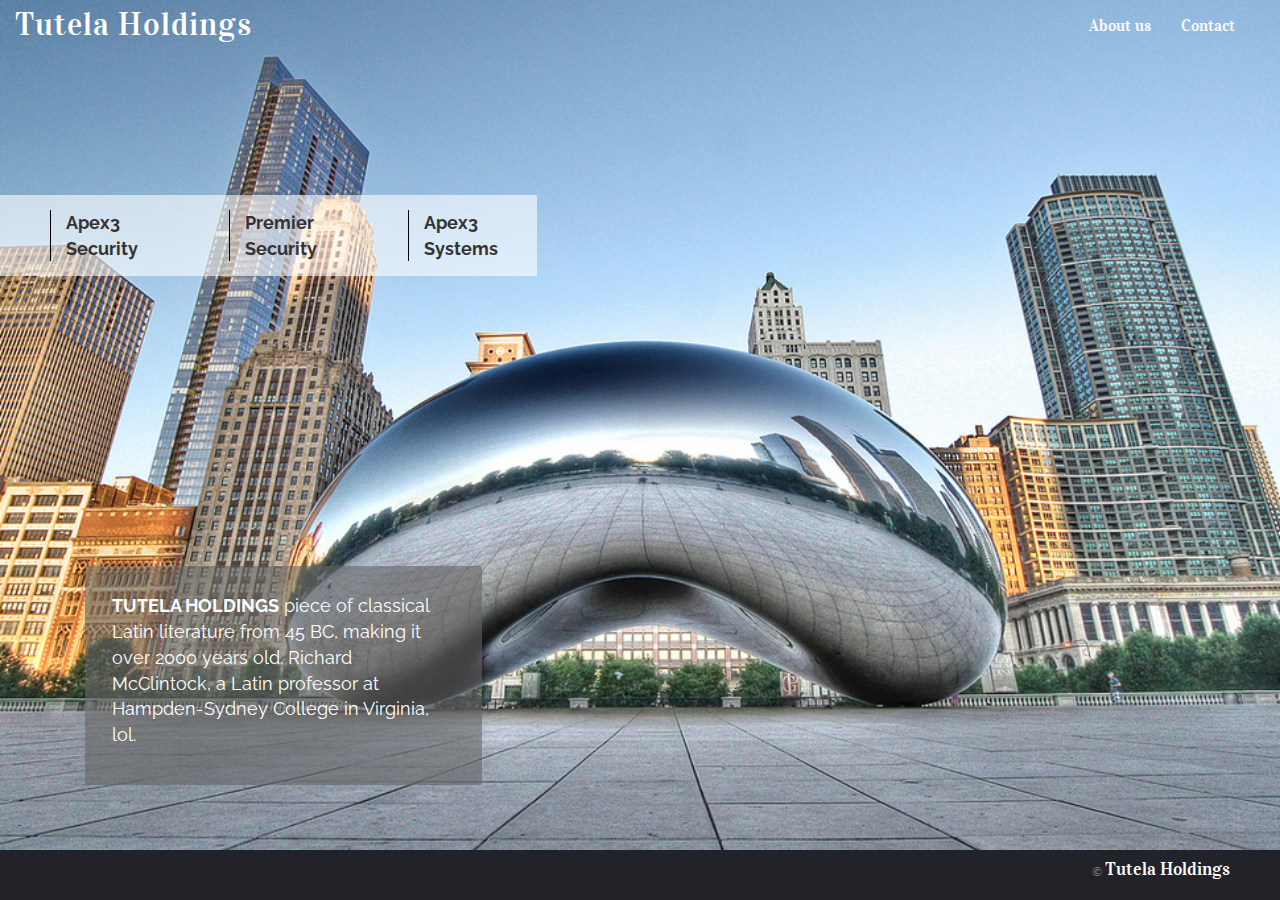
<file: index.html>
<!DOCTYPE html>
<html lang="en">
<head>
  <meta charset="UTF-8">
  <meta name="viewport" content="width=device-width, initial-scale=1">
  <title>Tutela Holdings</title>



  <!-- Latest compiled and minified CSS -->
  <link rel="stylesheet" href="css/normalize.css">
  <link rel="stylesheet" href="http://maxcdn.bootstrapcdn.com/bootstrap/3.3.5/css/bootstrap.min.css">
  <link rel="stylesheet" href="css/main.css">
  <!-- jQuery library -->
  <script src="https://ajax.googleapis.com/ajax/libs/jquery/1.11.3/jquery.min.js"></script>
  <!-- Latest compiled JavaScript -->
  <script src="http://maxcdn.bootstrapcdn.com/bootstrap/3.3.5/js/bootstrap.min.js"></script>
  <script src="JS/custom.js"></script>

  <!-- FONTS -->
  <link href='https://fonts.googleapis.com/css?family=Raleway' rel='stylesheet' type='text/css'>
  <link href='https://fonts.googleapis.com/css?family=Bitter' rel='stylesheet' type='text/css'>

  <link href='https://fonts.googleapis.com/css?family=Vidaloka' rel='stylesheet' type='text/css'>



</head>


<body>
  <nav class="navbar navbar-default navi">
    <div class="container-fluid">
      <!-- Brand and toggle get grouped for better mobile display -->
      <div class="navbar-header">
        <button type="button" class="navbar-toggle collapsed" data-toggle="collapse" data-target="#bs-example-navbar-collapse-1" aria-expanded="false">
          <span class="sr-only">Toggle navigation</span>
          <span class="icon-bar"></span>
          <span class="icon-bar"></span>
          <span class="icon-bar"></span>
        </button>
        <a class="navbar-brand" href="">
          <!-- <img src="images/tutela-logo.gif" alt=""> -->
          <span class="brand-title">Tutela Holdings</span>
        </a>
      </div>

      <!-- Collect the nav links, forms, and other content for toggling -->
      <div class="collapse navbar-collapse" id="bs-example-navbar-collapse-1">
        <ul class="nav navbar-nav pull-right">
          <!-- <li class="dropdown">
            <a href="#" class="dropdown-toggle" data-toggle="dropdown" role="button" aria-haspopup="true" aria-expanded="false">Companies <span class="caret"></span></a>
            <ul class="dropdown-menu">
              <li><a href="http://www.apex3security.com">Apex3 Security</a></li>
              <li><a href="http://www.premiersecuritycorp.com">Premier Security</a></li>
              <li><a href="http://www.apex3systems.com">Apex3 Systems</a></li>
            </ul>
          </li> -->
          <li><a href="#">About us <span class="sr-only">(current)</span></a></li>
          <li><a href="contact.html">Contact</a></li>
        </ul>
      </div><!-- /.navbar-collapse -->
    </div><!-- /.container-fluid -->
  </nav>

  <!-- <section id="biz"> -->
  <div class="col-md-12">
    <div class="biz-row">
      <ul class="biz-list col-md-7 col-xs-12">
        <!-- <div id="arrow-right"></div> --> <!--DELETE AFTER IF NOWORK -->
        <li class="col-md-3 col-sm-7 col-xs-12">
          <div class="biz-title col-sm-12">Apex3 Security</div>
          <ul class="biz-hover">
            <li>
              <div class="biz-popup">
                <div class="biz-title-2">Apex3 Security</div>
                <p> piece of classical Latin literature from 45 BC, making it over 2000 years old. Richard McClintock, a Latin professor at Hampden-Sydney College in Virginia, looked up one of the more obscure Latin words, consectetur, from a Lorem Ipsum passage, and going through the cites of the word </p>
              </div>
            </li>
          </ul>
        </li>

        <li class="col-md-3 col-sm-7 col-xs-12">
          <div class="biz-title col-sm-12">Premier Security</div>
          <ul class="biz-hover">
            <li>
              <div class="biz-popup">
                <div class="biz-title-2">Premier Security</div>
                <p> piece of classical Latin literature from 45 BC, making it over 2000 years old. Richard McClintock, a Latin professor at Hampden-Sydney College in Virginia, looked up one of the more obscure Latin words, consectetur, from a Lorem Ipsum passage, and going through the cites of the word </p>
              </div>
            </li>
          </ul>
        </li>

        <li class="col-md-3 col-sm-7 col-xs-12">
          <div class="biz-title col-sm-12">Apex3 Systems</div>
          <ul class="biz-hover">
            <li>
              <div class="biz-popup">
                <div class="biz-title-2">Apex3 Systems</div>
                <p> piece of classical Latin literature from 45 BC, making it over 2000 years old. Richard McClintock, a Latin professor at Hampden-Sydney College in Virginia, looked up one of the more obscure Latin words, consectetur, from a Lorem Ipsum passage, and going through the cites of the word </p>
              </div>
            </li>
          </ul>
        </li>
      </ul>
    </div>
  </div>

  <div class="col-md-4 col-sm-8 col-xs-12">
    <div class="jumbo-box">
      <div class="jumbo-content">
        <p><strong>TUTELA HOLDINGS</strong> piece of classical Latin literature from 45 BC, making it over 2000 years old. Richard McClintock, a Latin professor at Hampden-Sydney College in Virginia, lol.</p>
      </div>
    </div>
  </div>

  <footer>
    <h4 class="pull-right">
    <small>&copy; </small>Tutela Holdings
    </h4>
  </footer>


</body>
</html>
</file>
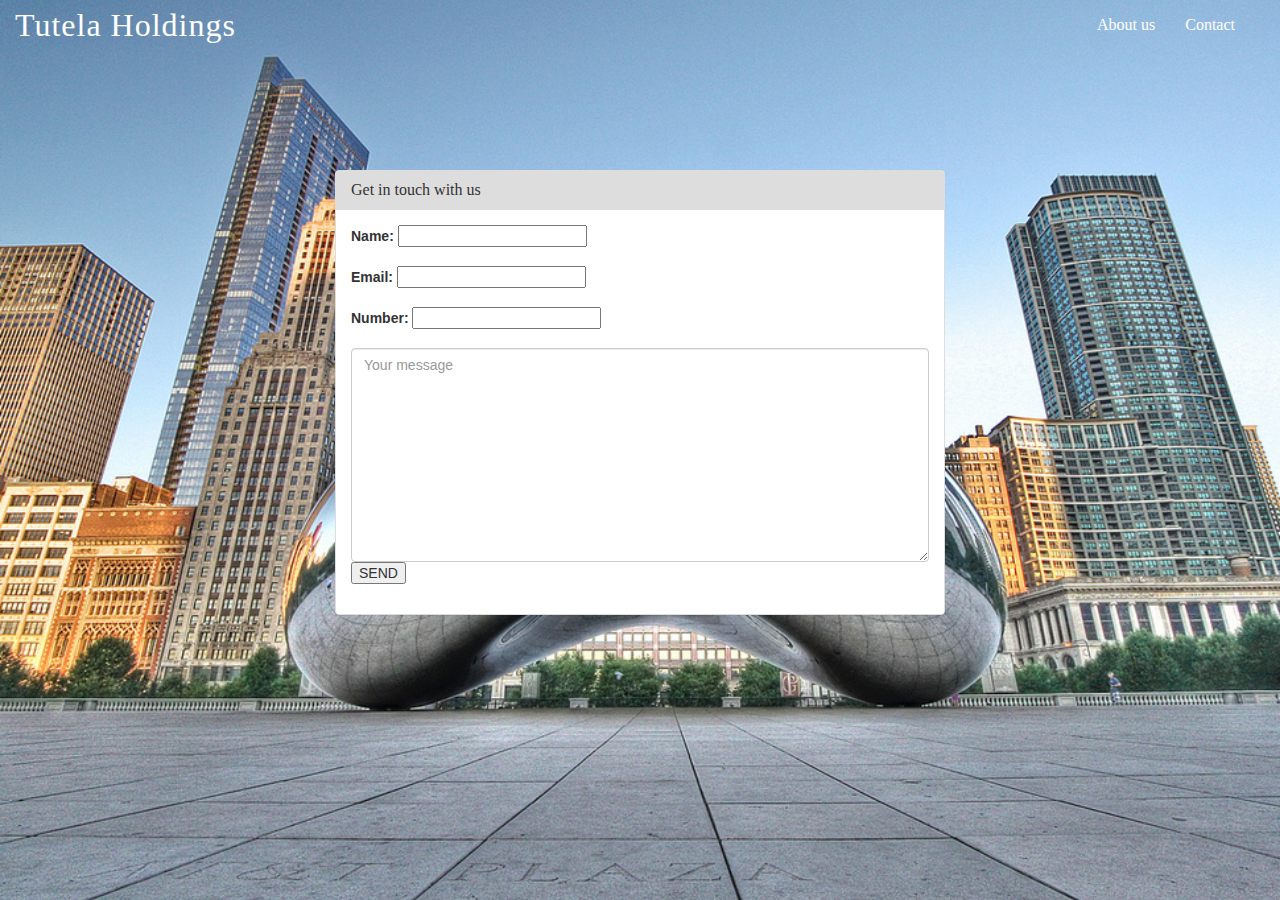
<file: contact.html>
<!DOCTYPE html>
<html lang="en">
<head>
  <meta charset="UTF-8">
  <meta name="viewport" content="width=device-width, initial-scale=1">
  <title>Tutela Holdings</title>



  <!-- Latest compiled and minified CSS -->
  <link rel="stylesheet" href="css/normalize.css">
  <link rel="stylesheet" href="http://maxcdn.bootstrapcdn.com/bootstrap/3.3.5/css/bootstrap.min.css">
  <link rel="stylesheet" href="css/main.css">
  <!-- jQuery library -->
  <script src="https://ajax.googleapis.com/ajax/libs/jquery/1.11.3/jquery.min.js"></script>
  <!-- Latest compiled JavaScript -->
  <script src="http://maxcdn.bootstrapcdn.com/bootstrap/3.3.5/js/bootstrap.min.js"></script>
  <script src="JS/custom.js"></script>

  <!-- FONTS -->
  <link href='https://fonts.googleapis.com/css?family=Libre+Baskerville:700' rel='stylesheet' type='text/css'>
  <link href='https://fonts.googleapis.com/css?family=Droid+Sans' rel='stylesheet' type='text/css'>



</head>


<body>
  <nav class="navbar navbar-default navi">
    <div class="container-fluid">
      <!-- Brand and toggle get grouped for better mobile display -->
      <div class="navbar-header">
        <button type="button" class="navbar-toggle collapsed" data-toggle="collapse" data-target="#bs-example-navbar-collapse-1" aria-expanded="false">
          <span class="sr-only">Toggle navigation</span>
          <span class="icon-bar"></span>
          <span class="icon-bar"></span>
          <span class="icon-bar"></span>
        </button>
        <a class="navbar-brand" href="index.html">
          <!-- <img src="images/tutela-logo.gif" alt=""> -->
          <span class="brand-title">Tutela Holdings</span>
        </a>
      </div>

      <!-- Collect the nav links, forms, and other content for toggling -->
      <div class="collapse navbar-collapse" id="bs-example-navbar-collapse-1">
        <ul class="nav navbar-nav pull-right">
          <!-- <li class="dropdown">
            <a href="#" class="dropdown-toggle" data-toggle="dropdown" role="button" aria-haspopup="true" aria-expanded="false">Companies <span class="caret"></span></a>
            <ul class="dropdown-menu">
              <li><a href="http://www.apex3security.com">Apex3 Security</a></li>
              <li><a href="http://www.premiersecuritycorp.com">Premier Security</a></li>
              <li><a href="http://www.apex3systems.com">Apex3 Systems</a></li>
            </ul>
          </li> -->
          <li><a href="#">About us <span class="sr-only">(current)</span></a></li>
          <li><a href="contact.html">Contact</a></li>
        </ul>
      </div><!-- /.navbar-collapse -->
    </div><!-- /.container-fluid -->
  </nav>

  <div class="col-md-6 col-md-offset-3 center-form">
    <div class="panel panel-default">
      <div class="panel-heading gray">
        <h3 class="panel-title">Get in touch with us</h3>
      </div>

      <div class="panel-body">
        <form action="contact_us.php" enctype="multipart/form-data" method="post">
          <div class="form-group">
            <label for="name">Name:</label>
            <input type="text" name="name" id="name" class=""/>
          </div>
          <div class="form-group">
            <label for="email">Email:</label>
            <input type="email" name="email" id="email" class=""/>
          </div>
          <div class="form-group">
            <label for="number">Number:</label>
            <input type="text" name="number" id="number" class=""/>
          </div>
          <div><textarea name="message" id="message" cols="100" rows="10" placeholder="Your message" class="form-control"></textarea></div>
          <div><input type="submit" name="submit" value="SEND" id="sendform" class="form-group"></div>
        </form>
      </div>

    </div>
  </div>



</body>
</html>
</file>
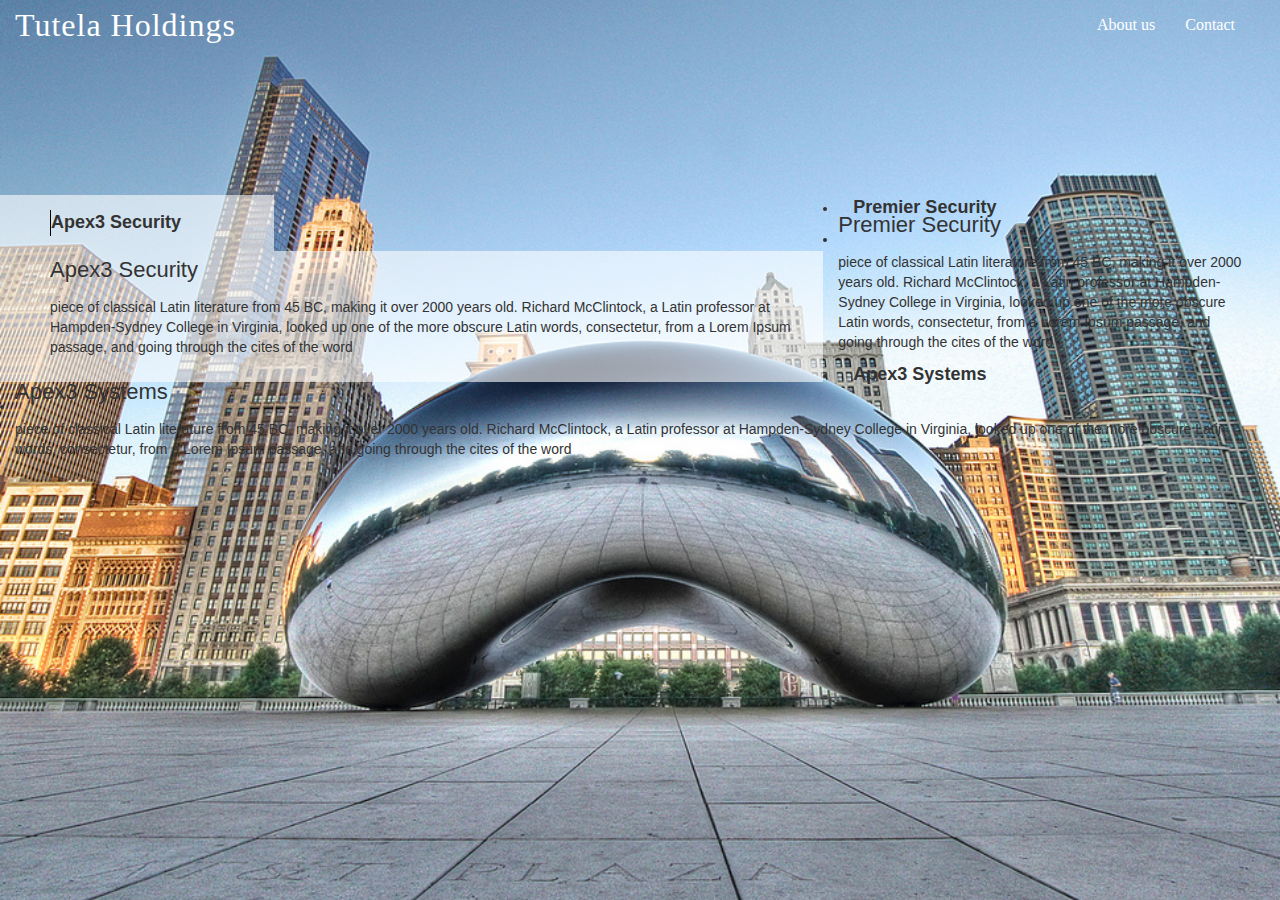
<file: index3.html>
<!DOCTYPE html>
<html lang="en">
<head>
  <meta charset="UTF-8">
  <meta name="viewport" content="width=device-width, initial-scale=1">
  <title>Tutela Holdings</title>



  <!-- Latest compiled and minified CSS -->
  <link href='https://fonts.googleapis.com/css?family=Libre+Baskerville:700' rel='stylesheet' type='text/css'>
  <link rel="stylesheet" href="css/normalize.css">
  <link rel="stylesheet" href="http://maxcdn.bootstrapcdn.com/bootstrap/3.3.5/css/bootstrap.min.css">
  <link rel="stylesheet" href="css/main.css">
  <!-- jQuery library -->
  <script src="https://ajax.googleapis.com/ajax/libs/jquery/1.11.3/jquery.min.js"></script>
  <!-- Latest compiled JavaScript -->
  <script src="http://maxcdn.bootstrapcdn.com/bootstrap/3.3.5/js/bootstrap.min.js"></script>
  <script src="JS/custom.js"></script>

</head>
<style>.biz-popup p{transition: color .2s ease-in;} .biz-popup p:hover{color:red;}</style>

<body>
  <nav class="navbar navbar-default navi">
    <div class="container-fluid">
      <!-- Brand and toggle get grouped for better mobile display -->
      <div class="navbar-header">
        <button type="button" class="navbar-toggle collapsed" data-toggle="collapse" data-target="#bs-example-navbar-collapse-1" aria-expanded="false">
          <span class="sr-only">Toggle navigation</span>
          <span class="icon-bar"></span>
          <span class="icon-bar"></span>
          <span class="icon-bar"></span>
        </button>
        <a class="navbar-brand" href="">
          <!-- <img src="images/tutela-logo.gif" alt=""> -->
          <span class="brand-title">Tutela Holdings</span>
        </a>
      </div>

      <!-- Collect the nav links, forms, and other content for toggling -->
      <div class="collapse navbar-collapse" id="bs-example-navbar-collapse-1">
        <ul class="nav navbar-nav pull-right">
          <!-- <li class="dropdown">
            <a href="#" class="dropdown-toggle" data-toggle="dropdown" role="button" aria-haspopup="true" aria-expanded="false">Companies <span class="caret"></span></a>
            <ul class="dropdown-menu">
              <li><a href="http://www.apex3security.com">Apex3 Security</a></li>
              <li><a href="http://www.premiersecuritycorp.com">Premier Security</a></li>
              <li><a href="http://www.apex3systems.com">Apex3 Systems</a></li>
            </ul>
          </li> -->
          <li><a href="#">About us <span class="sr-only">(current)</span></a></li>
          <li><a href="#">Contact</a></li>
        </ul>
      </div><!-- /.navbar-collapse -->
    </div><!-- /.container-fluid -->
  </nav>

    <div class="col-md-12">
      <div class="biz-row">
        <div class="biz-list col-md-8">
          <li class="col-md-4">
            <div class="biz-title">Apex3 Security</div>
            <div class="biz-hover">
              <li>
                <div class="biz-popup">
                  <div class="biz-title-2">Apex3 Security</div>
                  <p> piece of classical Latin literature from 45 BC, making it over 2000 years old. Richard McClintock, a Latin professor at Hampden-Sydney College in Virginia, looked up one of the more obscure Latin words, consectetur, from a Lorem Ipsum passage, and going through the cites of the word </p>
                </div>
              </li>
            </div>
          </li>

          <li class="col-md-4">
            <div class="biz-title">Premier Security</div>
            <div class="biz-hover">
              <li>
                <div class="biz-popup">
                  <div class="biz-title-2">Premier Security</div>
                  <p> piece of classical Latin literature from 45 BC, making it over 2000 years old. Richard McClintock, a Latin professor at Hampden-Sydney College in Virginia, looked up one of the more obscure Latin words, consectetur, from a Lorem Ipsum passage, and going through the cites of the word </p>
                </div>
              </li>
            </div>
          </li>

          <li class="col-md-4">
            <div class="biz-title">Apex3 Systems</div>
            <div class="biz-hover">
              <li>
                <div class="biz-popup">
                  <div class="biz-title-2">Apex3 Systems</div>
                  <p> piece of classical Latin literature from 45 BC, making it over 2000 years old. Richard McClintock, a Latin professor at Hampden-Sydney College in Virginia, looked up one of the more obscure Latin words, consectetur, from a Lorem Ipsum passage, and going through the cites of the word </p>
                </div>
              </li>
            </div>
          </li>
        </div>
      </div>
    </div>



</body>
</html>
</file>
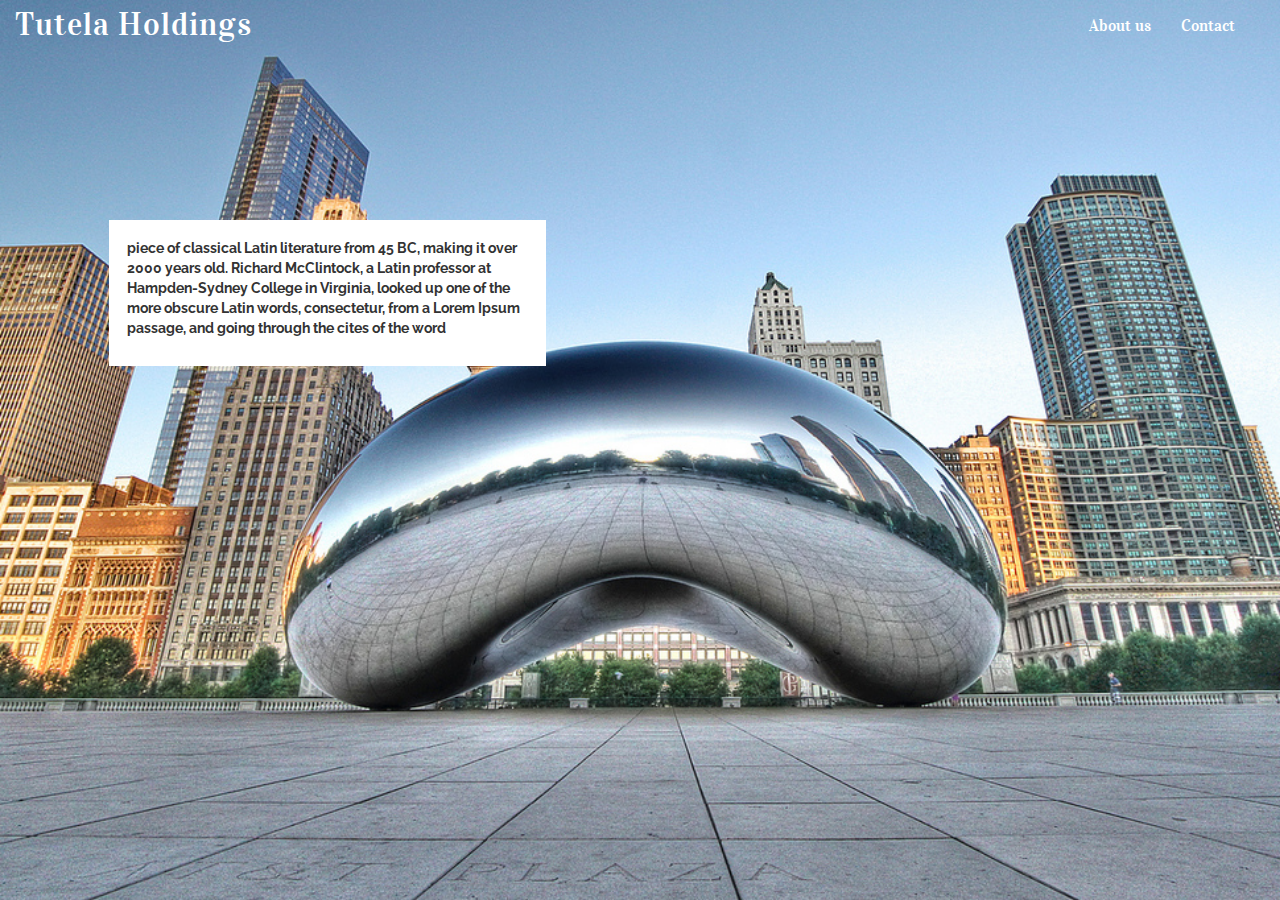
<file: testing.html>
<!DOCTYPE html>
<html lang="en">
<head>
  <meta charset="UTF-8">
  <meta name="viewport" content="width=device-width, initial-scale=1">
  <title>Tutela Holdings</title>



  <!-- Latest compiled and minified CSS -->
  <link rel="stylesheet" href="css/normalize.css">
  <link rel="stylesheet" href="http://maxcdn.bootstrapcdn.com/bootstrap/3.3.5/css/bootstrap.min.css">
  <link rel="stylesheet" href="css/main.css">
  <!-- jQuery library -->
  <script src="https://ajax.googleapis.com/ajax/libs/jquery/1.11.3/jquery.min.js"></script>
  <!-- Latest compiled JavaScript -->
  <script src="http://maxcdn.bootstrapcdn.com/bootstrap/3.3.5/js/bootstrap.min.js"></script>
  <script src="JS/custom.js"></script>

  <!-- FONTS -->
  <link href='https://fonts.googleapis.com/css?family=Raleway' rel='stylesheet' type='text/css'>
  <link href='https://fonts.googleapis.com/css?family=Bitter' rel='stylesheet' type='text/css'>

  <link href='https://fonts.googleapis.com/css?family=Vidaloka' rel='stylesheet' type='text/css'>



</head>


<body>
  <!-- <div class="container"> -->
  <nav class="navbar navbar-default navi">
    <div class="container-fluid">
      <!-- Brand and toggle get grouped for better mobile display -->
      <div class="navbar-header">
        <button type="button" class="navbar-toggle collapsed" data-toggle="collapse" data-target="#bs-example-navbar-collapse-1" aria-expanded="false">
          <span class="sr-only">Toggle navigation</span>
          <span class="icon-bar"></span>
          <span class="icon-bar"></span>
          <span class="icon-bar"></span>
        </button>
        <a class="navbar-brand" href="">
          <!-- <img src="images/tutela-logo.gif" alt=""> -->
          <span class="brand-title">Tutela Holdings</span>
        </a>
      </div>

      <!-- Collect the nav links, forms, and other content for toggling -->
      <div class="collapse navbar-collapse" id="bs-example-navbar-collapse-1">
        <ul class="nav navbar-nav pull-right">
          <!-- <li class="dropdown">
            <a href="#" class="dropdown-toggle" data-toggle="dropdown" role="button" aria-haspopup="true" aria-expanded="false">Companies <span class="caret"></span></a>
            <ul class="dropdown-menu">
              <li><a href="http://www.apex3security.com">Apex3 Security</a></li>
              <li><a href="http://www.premiersecuritycorp.com">Premier Security</a></li>
              <li><a href="http://www.apex3systems.com">Apex3 Systems</a></li>
            </ul>
          </li> -->
          <li><a href="#">About us <span class="sr-only">(current)</span></a></li>
          <li><a href="contact.html">Contact</a></li>
        </ul>
      </div><!-- /.navbar-collapse -->
    </div><!-- /.container-fluid -->
  </nav>


  <div class="row">

  </div>

  <div class="row">
    <div class="col-md-12">
      <div class="col-md-4 col-md-offset-1 boxer">
        <p>piece of classical Latin literature from 45 BC, making it over 2000 years old. Richard McClintock, a Latin professor at Hampden-Sydney College in Virginia, looked up one of the more obscure Latin words, consectetur, from a Lorem Ipsum passage, and going through the cites of the word</p>
      </div>
    </div>
  </div>

  <!-- <div class="col-md-12">
    <div class="col-md-8">
      <div class="col-md-4 pull-left test-comp-hover">
        <h4>Apex3 Systems</h4>
        <div class="test-comp-list-details">
          <div class="panel panel-default my-panel">
            <h5>Apex3 Systems</h5>
            <p class=""> piece of classical Latin literature from 45 BC, making it over 2000 years old. Richard McClintock, a Latin professor at Hampden-Sydney College in Virginia, looked up one of the more obscure Latin words, consectetur, from a Lorem Ipsum passage, and going through the cites of the word </p>
            <div class="visit-site-link">
              <a href="https://www.apex3systems.com">Apex3 Systems</a>
            </div>
          </div>
        </div>
      </div>

      <div class="col-md-4 pull-left test-comp-hover">
        <h4>Premier Security</h4>
        <div class="test-comp-list-details">
          <div class="test-comp-list-details1">
            <div class="panel panel-default my-panel">
              <h5>Premier Security</h5>
              <p class=""> piece of classical Latin literature from 45 BC, making it over 2000 years old. Richard McClintock, a Latin professor at Hampden-Sydney College in Virginia, looked up one of the more obscure Latin words, consectetur, from a Lorem Ipsum passage, and going through the cites of the word </p>
              <div class="visit-site-link">
                <a href="https://www.premiersecuritycorp.com">Premier Security</a>
              </div>
            </div>
          </div>
        </div>
      </div>

      <div class="col-md-4 pull-left test-comp-hover">
        <h4>Apex3 Security</h4>
        <div class="test-comp-list-details">
          <div class="panel panel-default my-panel">
            <h5>Apex3 Security</h5>
            <p class=""> piece of classical Latin literature from 45 BC, making it over 2000 years old. Richard McClintock, a Latin professor at Hampden-Sydney College in Virginia, looked up one of the more obscure Latin words, consectetur, from a Lorem Ipsum passage, and going through the cites of the word </p>
            <ul>
              <li>bingo</li>
              <li>so so so s</li>
              <li>boats and hoes</li>
            </ul>
            <div class="visit-site-link">
              <a href="https://www.apex3security.com" class="">Apex3 Security</a>
            </div>
          </div>
        </div>
      </div>
    </div>
  </div> -->





</body>
</html>
</file>
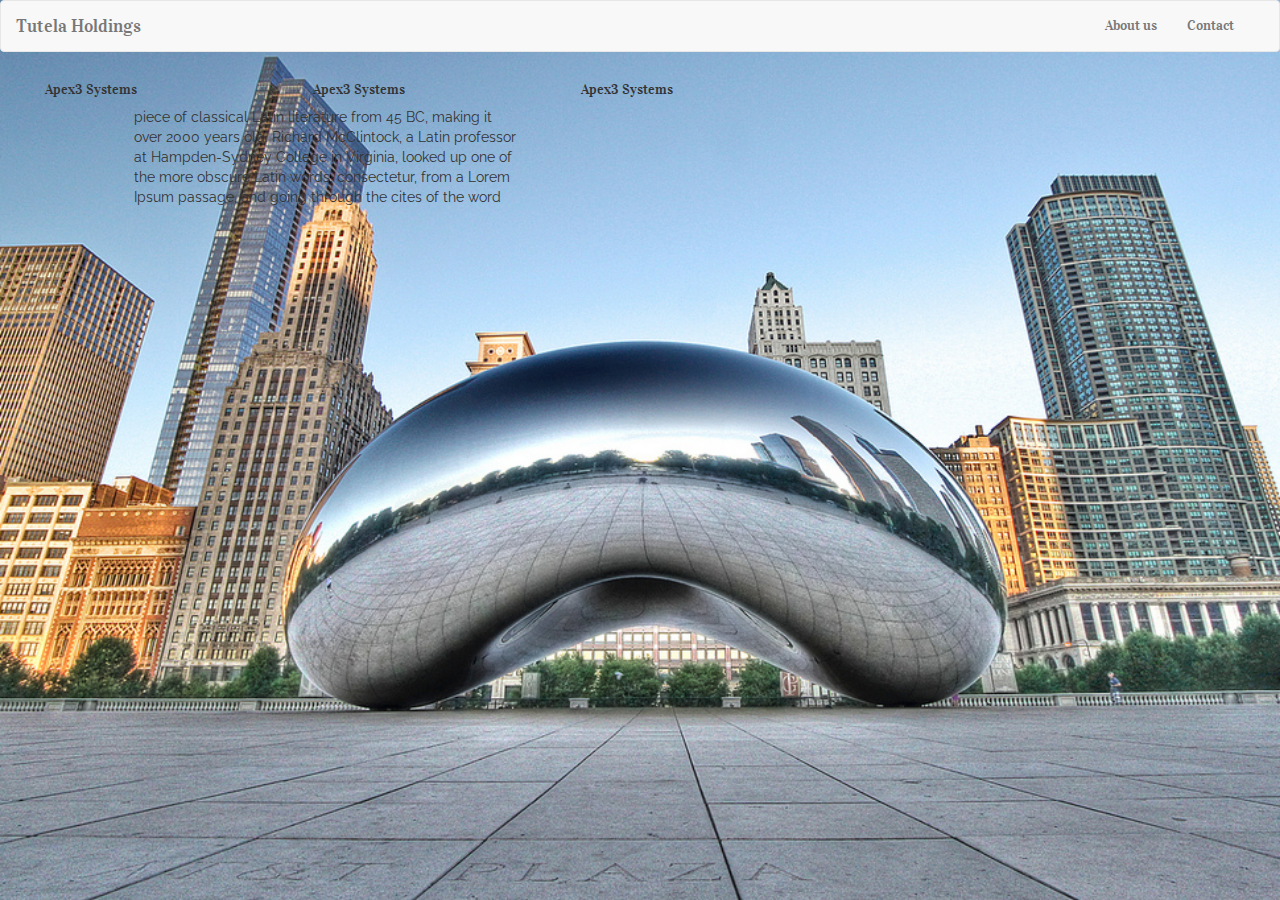
<file: testing2.html>
<!DOCTYPE html>
<html lang="en">
<head>
  <meta charset="UTF-8">
  <meta name="viewport" content="width=device-width, initial-scale=1">
  <title>Tutela Holdings</title>



  <!-- Latest compiled and minified CSS -->
  <link rel="stylesheet" href="css/normalize.css">
  <link rel="stylesheet" href="http://maxcdn.bootstrapcdn.com/bootstrap/3.3.5/css/bootstrap.min.css">
  <link rel="stylesheet" href="css/testing2.css">
  <!-- jQuery library -->
  <script src="https://ajax.googleapis.com/ajax/libs/jquery/1.11.3/jquery.min.js"></script>
  <!-- Latest compiled JavaScript -->
  <script src="http://maxcdn.bootstrapcdn.com/bootstrap/3.3.5/js/bootstrap.min.js"></script>
  <script src="JS/testing2.js"></script>

  <!-- FONTS -->
  <link href='https://fonts.googleapis.com/css?family=Raleway' rel='stylesheet' type='text/css'>
  <link href='https://fonts.googleapis.com/css?family=Bitter' rel='stylesheet' type='text/css'>

  <link href='https://fonts.googleapis.com/css?family=Vidaloka' rel='stylesheet' type='text/css'>
</head>



<body>
  <!-- <div class="container"> -->
  <nav class="navbar navbar-default navi">
    <div class="container-fluid">
      <!-- Brand and toggle get grouped for better mobile display -->
      <div class="navbar-header">
        <button type="button" class="navbar-toggle collapsed" data-toggle="collapse" data-target="#bs-example-navbar-collapse-1" aria-expanded="false">
          <span class="sr-only">Toggle navigation</span>
          <span class="icon-bar"></span>
          <span class="icon-bar"></span>
          <span class="icon-bar"></span>
        </button>
        <a class="navbar-brand" href="">
          <!-- <img src="images/tutela-logo.gif" alt=""> -->
          <span class="brand-title">Tutela Holdings</span>
        </a>
      </div>

      <!-- Collect the nav links, forms, and other content for toggling -->
      <div class="collapse navbar-collapse" id="bs-example-navbar-collapse-1">
        <ul class="nav navbar-nav pull-right">
          <!-- <li class="dropdown">
            <a href="#" class="dropdown-toggle" data-toggle="dropdown" role="button" aria-haspopup="true" aria-expanded="false">Companies <span class="caret"></span></a>
            <ul class="dropdown-menu">
              <li><a href="http://www.apex3security.com">Apex3 Security</a></li>
              <li><a href="http://www.premiersecuritycorp.com">Premier Security</a></li>
              <li><a href="http://www.apex3systems.com">Apex3 Systems</a></li>
            </ul>
          </li> -->
          <li><a href="#">About us <span class="sr-only">(current)</span></a></li>
          <li><a href="contact.html">Contact</a></li>
        </ul>
      </div><!-- /.navbar-collapse -->
    </div><!-- /.container-fluid -->
  </nav>

 <!--  <div class="col-md-12">
    <div class="col-md-8 c-section">
      <div class="col-md-4 c-title-box">
        <div class="c-title">
          <h5>Apex3 Systems</h5>
        </div>
        <div class="c-content">
          <div class="c-content-title">
            <h6>Apex3 Systems</h6>
          </div>
          <p>
            piece of classical Latin literature from 45 BC, making it over 2000 years old. Richard McClintock, a Latin professor at Hampden-Sydney College in Virginia, looked up one of the more obscure Latin words, consectetur, from a Lorem Ipsum passage, and going through the cites of the word
          </p>
        </div>
      </div>
      <div class="col-md-4 c-title-box">
        <div class="c-title">
          <h5>Apex3 Systems</h5>
        </div>
        <div class="c-content">
          <div class="c-content-title">
            <h6>Apex3 Systems</h6>
          </div>
          <p>
            piece of classical Latin literature from 45 BC, making it over 2000 years old. Richard McClintock, a Latin professor at Hampden-Sydney College in Virginia, looked up one of the more obscure Latin words, consectetur, from a Lorem Ipsum passage, and going through the cites of the word
          </p>
        </div>
      </div>
      <div class="col-md-4 c-title-box">
        <div class="c-title">
          <h5>Apex3 Systems</h5>
        </div>
        <div class="c-content">
          <div class="c-content-title">
            <h6>Apex3 Systems</h6>
          </div>
          <p>
            piece of classical Latin literature from 45 BC, making it over 2000 years old. Richard McClintock, a Latin professor at Hampden-Sydney College in Virginia, looked up one of the more obscure Latin words, consectetur, from a Lorem Ipsum passage, and going through the cites of the word
          </p>
        </div>
      </div>
    </div>
  </div> -->

    <div class="col-md-12">
    <div class="col-md-8 c-section">
      <div class="col-md-4 c-title-box">
        <div class="c-title">
          <!-- <img src="images/apex3_circle.gif" alt=""> -->
          <h5>Apex3 Systems</h5>
        </div>
        <div class="c-content">
          <div class="c-content-title">
            <h6>Apex3 Systems</h6>
          </div>
          <p>
            piece of classical Latin literature from 45 BC, making it over 2000 years old. Richard McClintock, a Latin professor at Hampden-Sydney College in Virginia, looked up one of the more obscure Latin words, consectetur, from a Lorem Ipsum passage, and going through the cites of the word
          </p>
        </div>
      </div>
      <div class="col-md-4 c-title-box">
        <div class="c-title">
          <!-- <img src="images/apex3_circle.gif" alt=""> -->
          <h5>Apex3 Systems</h5>
        </div>
        <div class="c-content">
          <div class="c-content-title">
            <h6>Apex3 Security</h6>
          </div>
          <p>
            piece of classical Latin literature from 45 BC, making it over 2000 years old. Richard McClintock, a Latin professor at Hampden-Sydney College in Virginia, looked up one of the more obscure Latin words, consectetur, from a Lorem Ipsum passage, and going through the cites of the word
          </p>
        </div>
      </div>
      <div class="col-md-4 c-title-box">
        <div class="c-title">
          <!-- <img src="images/apex3_circle.gif" alt=""> -->
          <h5>Apex3 Systems</h5>
        </div>
        <div class="c-content">
          <div class="c-content-title">
            <h6>Apex3 Systems</h6>
          </div>
          <p>
            piece of classical Latin literature from 45 BC, making it over 2000 years old. Richard McClintock, a Latin professor at Hampden-Sydney College in Virginia, looked up one of the more obscure Latin words, consectetur, from a Lorem Ipsum passage, and going through the cites of the word
          </p>
        </div>
      </div>
    </div>
  </div>






    <div class="col-md-12">
      <div class="col-md-4 col-md-offset-1 boxer">
        <p>piece of classical Latin literature from 45 BC, making it over 2000 years old. Richard McClintock, a Latin professor at Hampden-Sydney College in Virginia, looked up one of the more obscure Latin words, consectetur, from a Lorem Ipsum passage, and going through the cites of the word</p>
      </div>
    </div>
</body>


</html>
</file>
<file: css/main.css>
@import url(normalize.css);
@import url(animate.css);

html{
  background: url(../images/beam1.jpg) no-repeat center center fixed;
  -webkit-background-size: cover;
  -moz-background-size: cover;
  -o-background-size: cover;
  background-size: cover;
}
body{
  background-color: transparent;
  font-family: 'Raleway', sans-serif;
}
h1,h2,h3,h4,h5,h6,li > a, .brand-title{
  font-family: 'Vidaloka', serif;
}
/******index2******/
.panel-default > .panel-heading{
  background-color: red;
}

a, a:hover, a:active, a:focus{
  text-decoration: none;
}
.business-list{
  padding-left: 0;
  margin-bottom: 25px;
}
.business-list .business-list-li{
  padding-top: 2px;
  padding-bottom: 2px;
  margin: 10px auto;
  /*background-color: white;*/
  list-style:none;
  border-radius:2px;
}

.brand-title{
  letter-spacing:0.1rem;
  font-size: 40px;
  color: white;
}

.logo-padding{
  padding-top: 10px;
  padding-right: 10px;
  padding-bottom: 10px;
  padding-left: 10px;
  background-color: rgba(255, 255, 255, .7);
}

/**********************************
Email page
***********************************/
            .panel-default > .panel-heading{
              background-color: #ddd;
            }
            .center-form{
              margin-top: 100px;
            }

/**********************************
  TOGGLED VIEWS OF BUSINESS-LIST
  ***********************************/
  .in, .collapsing{
    border-top: 3px solid #D0222A;
    color:white;
  }
  .gap-10{
    height: 10px;
  }
  .business-list{
    list-style-type: none;
  }
  .visit-site{
    color: red;
  }

/****************
    NAVBAR
    *****************/
    .navbar-default .navbar-toggle, .navbar-default .navbar-toggle:hover, .navbar-default .navbar-toggle:focus{
      background-color: transparent;
      border-color: transparent;
    }
    .navbar-default .navbar-collapse{
      border-color: #D0222A;
      background-color: rgba(255,255,255,0.6);
    }
    .navbar-default .navbar-toggle .icon-bar{
      background-color: #D0222A;
    }

    .navi{
      font-family: 'Libre Baskerville', serif;
      padding-top: 20px;
      background-color:transparent;
      border:none;
    }
    .navi a{
      font-size: 16px;
    }

    .navbar-default .navbar-nav > li  a:hover{
      color: white;
    }
    .dropdown-menu{
      background-color:white;
      color: black;
      border-top:3px solid #B91D24;
      box-shadow: 0;
      border-radius: 0;
    }
    .dropdown-menu > li > a:hover, .dropdown-menu > li > a:focus{
      color: red;
      background-color: transparent;
    }
    .navbar-default .navbar-nav > .open > a, .navbar-default .navbar-nav > .open > a:focus, .navbar-default .navbar-nav > .open > a:hover{
      color: white;
      background-color: transparent;
    }
    .navbar-default .navbar-nav > li ul li a:hover{
      color: red;
    }

/*************************************
          IPAD/MINI
          *************************************/




/****************
  COMPANY_LIST
  *****************/
  .biz-popup, .biz-title-2{
    padding-right: 20px;
  }

  .biz-title{
    font-size: 20px;
    font-weight: bolder;
  }

  .biz-box{
    background-color: rgba(255, 255, 255, 0.6);
  }

  .company-title-row{
    background-color: rgba(255,255,255, 0.6);
    width: 60%;
  }
  .company-content-row{
    width: 60%;
    position: absolute;
    top: 220px;
    background-color: yellow;
  }
  .company-title-row a{
    font-size: 18px;
  }
  .biz-row{
    margin-top: 125px;
    margin-left: -30px;
  }
  .biz-list{

  }

  .biz-list li{
    list-style: none;
    padding-top: 15px;
    padding-bottom: 15px;
  }
  .biz-list > li{
    float: left;
    padding-left: 50px;
    background-color: rgba(255,255,255, 0.6);
  }
  .biz-row ul ul{
    background-color: white;
    cursor: default;
    display: none;
    height: auto;
    margin-left: -180px;
    padding-top: 24px;
    position: absolute;
    top: -24px;
    width: 200px;
    border-top:10px solid #B91D24;
    z-index: 10;
  }
  .biz-title{
    border-left: 1px solid black;
  }
  .biz-title-2{
    font-size: 22px;
    transform: translateY(-12px);
  }

  .biz-list{
    position: relative;
  }



/*************************************
          DEVICE SCREEN SIZES
          *************************************/
          @media screen and (min-width: 320px){
            .jumbo-box{
              display:none;
            }
            .brand-title{
              font-size: 24px
            }
  /*.biz-list{
    margin-left: auto;
    margin-right: auto;
    max-width: 100%;
    width: 80%;
    }*/
    .biz-list li:nth-child(even){
      border-top: 1.5px solid black;
      border-bottom: 1.5px solid black;
    }
    .biz-list li{
      /*list-style: inherit;*/
      list-style: none;
    }
    .biz-row ul ul{
      top:0px;
      left:0px;
    }
    .biz-title{
      border:none;
      font-size: 16px;
    }
    #arrow-right{
      display: none;
    }
  }


  @media screen and (min-width: 414px){
    .jumbo-box{
      display:none;
    }
    .brand-title{
      font-size: 32px
    }
    .biz-list li:nth-child(even){
      border-top: 1.5px solid black;
      border-bottom: 1.5px solid black;
    }
    .biz-list li{
      list-style: inherit;
    }
    .biz-row ul ul{
      top:-24px;
      left:199px;
    }
    .biz-title{
      border:none;
      font-size: 18px;
    }
    #arrow-right{
      display: none;
    }
  }




  @media screen and (min-width: 768px){

    .biz-list li:nth-child(even){
      border-top: none;
      border-bottom: none;
    }
    .biz-list li{
      list-style: none;
    }
    .biz-list li .biz-title{
      border-left: 1px solid black;
    }
    #biz-section{
      padding-top: 100px;
    }
    .business-list{
      position: relative;
    }
    .jumbo-box{
      display: inherit;
      position:relative;
      top: 280px;
      left:70px;
      color: white;
      text-align: center;
      margin-bottom: 20px;
      border-radius: 2px;
      padding:2px;
      background-color: rgba(100,100,100,.6);
    }
    .jumbo-content{
      padding: 25px;
      text-align: left;
      font-size: 18px;
    }
    .navbar-default .navbar-collapse{
      background-color: transparent;
      border-color:transparent;
    }
    .navi{
      padding-top:0;
      /*background-color: rgba(208, 33, 33, 0.83);*/
      border-radius: 0;
    }
    .navbar-default .navbar-nav > li > a{
      color:white;
    }
    .brand-title{
      color:white;
    }
    #arrow-right {
      display: block;
      position: absolute;
      top: 0px;
      right: 263px;
      width: 0;
      height: 0;
      border-top: 25px solid transparent;
      border-bottom: 30px solid transparent;
      border-left: 24px solid rgba(255,255,255,0.6);
    }
  }

  @media screen and (max-width: 768px) and (min-width: 768px){
    .biz-list li .biz-title{
      border-left: none;
    }
    .biz-row ul ul{
      left: 290px;
      width:220px;
    }
  }

  @media screen and (max-width: 991px){
    #arrow-right{display: none}
  }


  /* FOOTER CONTENT*/
  footer{
    background-color: #222329;
    color:white;
    position: absolute;
    left: 0;
    bottom: 0;
    right: 0;
    /*top:100%;*/
    height: 50px;
    width: 100%;
    overflow:hidden;
  }
  footer > h4{
    padding-right: 50px;
  }

/*************************************************************************
*************************************************************************************************************************************************************************************************************************************************************************************************************************************************************************************************/
/*.test-comp-list{
  top: 175px;
  padding-left: -1px0;
}


.test-comp-list > div{
  padding-left: 0;
}
.test-comp-hover{

  background-color: white;
}
.test-comp-list-details{
  display: none;
  position: absolute;
  top: -27px;
}
.test-comp-hover:hover .test-comp-list-details{
  display:inline;
}
.my-panel{
  background-color: white;
  border-color: transparent;
  text-align: left;
  padding:10px;
  border:0;
  border-top:15px solid #CE211C;
  z-index: 1000;
}
.visit-site-link{
  padding-top: 8px;
  text-align: center;
}
.visit-site-link a:hover{
  color:#E30808;
}
*/
.c-list-container2{
  display: none;
}
.c-list{
  /*background-color: white;*/
  /*position: absolute;*/
  /*top: 190px;*/
  padding-left: 0;
  margin-top: 190px;
  position: relative;
}
.c-list-container{
  background-color: white;
}
.c-list-container:hover  .c-list-container2{
  display: inline;
}
.boxer{
  position: absolute;
  top: 150px;
  padding: 18px;
  background-color: white;
  font-weight: bolder;
}
.c-list-container2{
  position: absolute;
  top: -50px;
  background-color: #FEF4E7;
  padding: 10px;
  border-top: 10px solid #D63532;
}
</file>
<file: css/testing2.css>
@import url(normalize.css);
@import url(animate.css);

html{
  background: url(../images/beam1.jpg) no-repeat center center fixed;
  -webkit-background-size: cover;
  -moz-background-size: cover;
  -o-background-size: cover;
  background-size: cover;
}
body{
  background-color: transparent;
  font-family: 'Raleway', sans-serif;
}
h1,h2,h3,h4,h5,h6,li > a, .brand-title{
  font-family: 'Vidaloka', serif;
}
/*.c-title-box{
  margin-top: 150px;
}*/
.c-title{
  position: relative;
  z-index: 10;
}
.c-content{
  position: relative;
  z-index: 20;
}
.c-content{
  background-color: white;
  border-top: 5px solid red;
  padding:10px;
  margin-top: -50px;
}

/* ----------- iPhone 5 and 5S ----------- */

/* Portrait and Landscape */
@media only screen
  and (min-device-width: 320px)
  and (max-device-width: 568px)
  and (-webkit-min-device-pixel-ratio: 2) {

}
</file>
